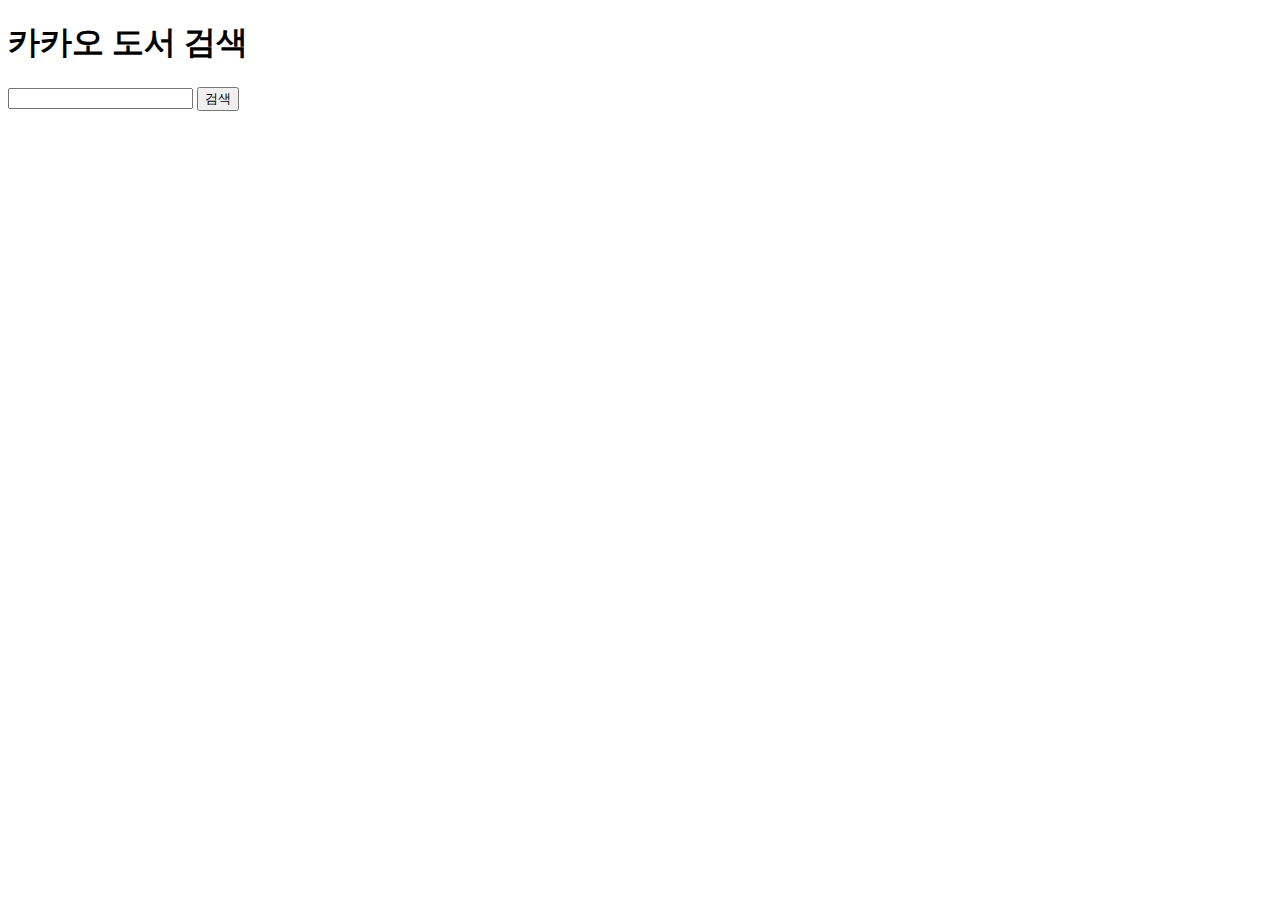
<file: api.html>
<!DOCTYPE html>
<html lang="ko">
<head>
    <meta charset="UTF-8">
    <meta name="viewport" content="width=device-width, initial-scale=1.0">
    <title>API</title>
    <style>
        /* 스타일을 추가합니다. */
        #results {
            text-align: center;
        }
        table {
            width: 100%;
            border-collapse: collapse;
            margin-top: 20px;
        }
        table, th, td {
            border: 1px solid #ccc;
        }
        th, td {
            padding: 10px;
        }
        img {
            max-width: 100px;
            max-height: 150px;
            display: block;
            margin: 0 auto;
        }
    </style>
</head>
<body>
    <h1>카카오 도서 검색</h1>
    <input id="search" type="text" />
    <button id="submit">검색</button>
    <div id="results">
        <!-- 검색 결과를 표시할 div를 추가합니다. -->
    </div>
    <script src="https://code.jquery.com/jquery-3.7.1.js" integrity="sha256-eKhayi8LEQwp4NKxN+CfCh+3qOVUtJn3QNZ0TciWLP4=" crossorigin="anonymous"></script>
    <script>
        $("#submit").click(function() {
            var searchKeyword = $("#search").val();
            var apiUrl = "https://dapi.kakao.com/v3/search/book?target=title&query=" + searchKeyword;
            $.ajax({
                method: "GET",
                url: apiUrl,
                headers: {
                    "Authorization": "KakaoAK 98783e5158b14a13f9c3b80f76212bef"
                }
            })
            .done(function(data) {
                if (data.documents && data.documents.length > 0) {
                    // 결과를 테이블로 표시합니다.
                    var resultTable = "<table>";
                    resultTable += "<tr><th>이미지</th><th>제목</th></tr>";
                    for (var i = 0; i < data.documents.length; i++) {
                        var document = data.documents[i];
                        resultTable += "<tr>";
                        resultTable += "<td><img src='" + document.thumbnail + "'/></td>";
                        resultTable += "<td>" + document.title + "</td>";
                        resultTable += "</tr>";
                    }
                    resultTable += "</table>";
                    
                    // 결과를 results div에 추가합니다.
                    $("#results").html(resultTable);
                } else {
                    $("#results").html("검색 결과가 없습니다.");
                }
            });
        });
    </script>
</body>
</html>
</file>
